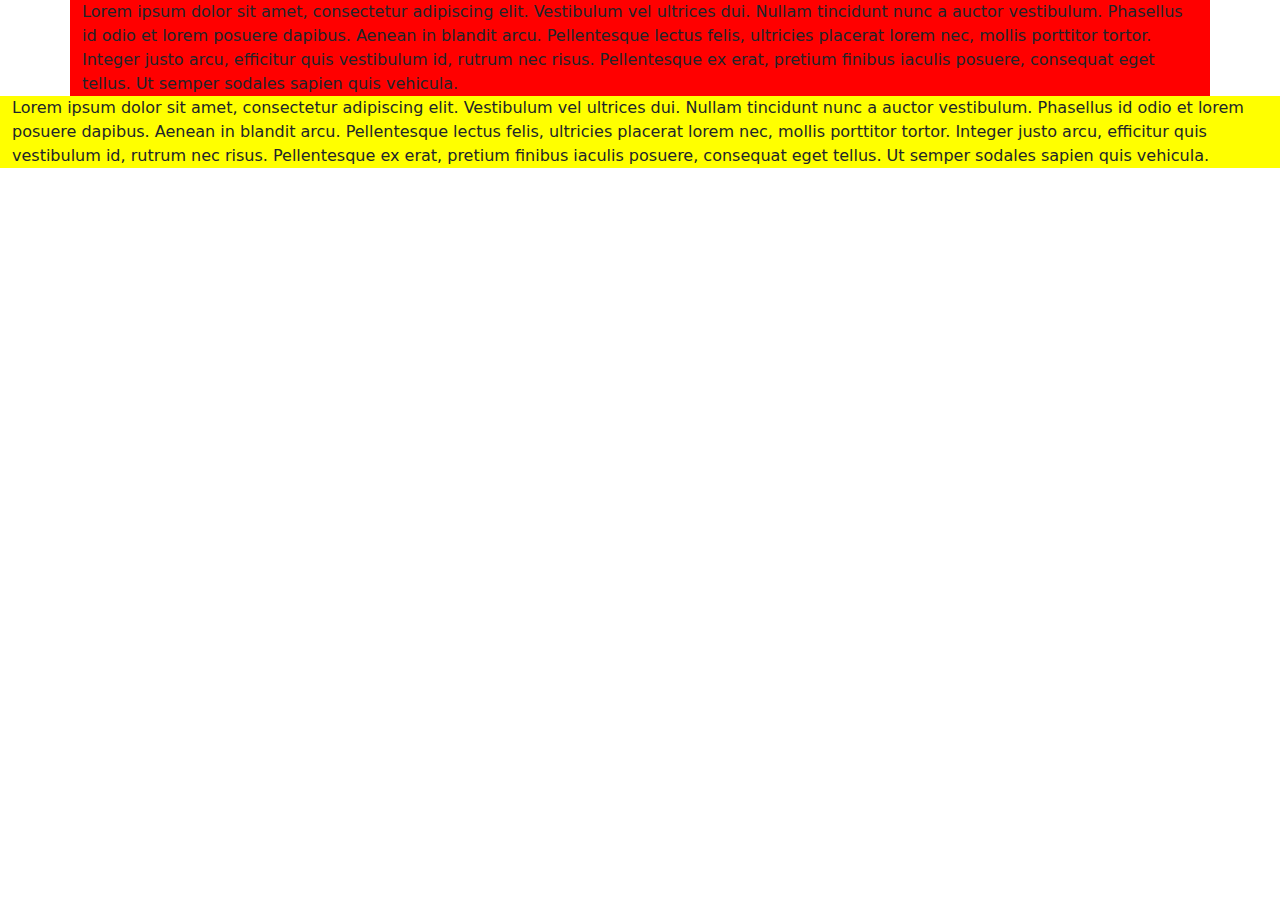
<file: container.html>
<!doctype html>
<html lang="en">
  <head>
    <meta charset="utf-8">
    <meta name="viewport" content="width=device-width, initial-scale=1">
    <title>Bootstrap demo</title>
    <link href="https://cdn.jsdelivr.net/npm/bootstrap@5.3.3/dist/css/bootstrap.min.css" rel="stylesheet" integrity="sha384-QWTKZyjpPEjISv5WaRU9OFeRpok6YctnYmDr5pNlyT2bRjXh0JMhjY6hW+ALEwIH" crossorigin="anonymous">
  </head>
  <body>
    <div class="container" style="background-color: red;" >
        Lorem ipsum dolor sit amet, consectetur adipiscing elit. Vestibulum vel ultrices dui.
         Nullam tincidunt nunc a auctor vestibulum. Phasellus id odio et lorem posuere dapibus. 
         Aenean in blandit arcu. Pellentesque lectus felis, ultricies placerat lorem nec, mollis porttitor tortor. 
         Integer justo arcu, efficitur quis vestibulum id, rutrum nec risus. 
         Pellentesque ex erat, pretium finibus iaculis posuere, consequat eget tellus.
        Ut semper sodales sapien quis vehicula.
    </div>

    <div class="container-fluid" style="background-color: yellow;" >
        Lorem ipsum dolor sit amet, consectetur adipiscing elit. Vestibulum vel ultrices dui.
         Nullam tincidunt nunc a auctor vestibulum. Phasellus id odio et lorem posuere dapibus. 
         Aenean in blandit arcu. Pellentesque lectus felis, ultricies placerat lorem nec, mollis porttitor tortor. 
         Integer justo arcu, efficitur quis vestibulum id, rutrum nec risus. 
         Pellentesque ex erat, pretium finibus iaculis posuere, consequat eget tellus.
        Ut semper sodales sapien quis vehicula.
    </div>
    <script src="https://cdn.jsdelivr.net/npm/bootstrap@5.3.3/dist/js/bootstrap.bundle.min.js" integrity="sha384-YvpcrYf0tY3lHB60NNkmXc5s9fDVZLESaAA55NDzOxhy9GkcIdslK1eN7N6jIeHz" crossorigin="anonymous"></script>
  </body>
</html>
</file>
